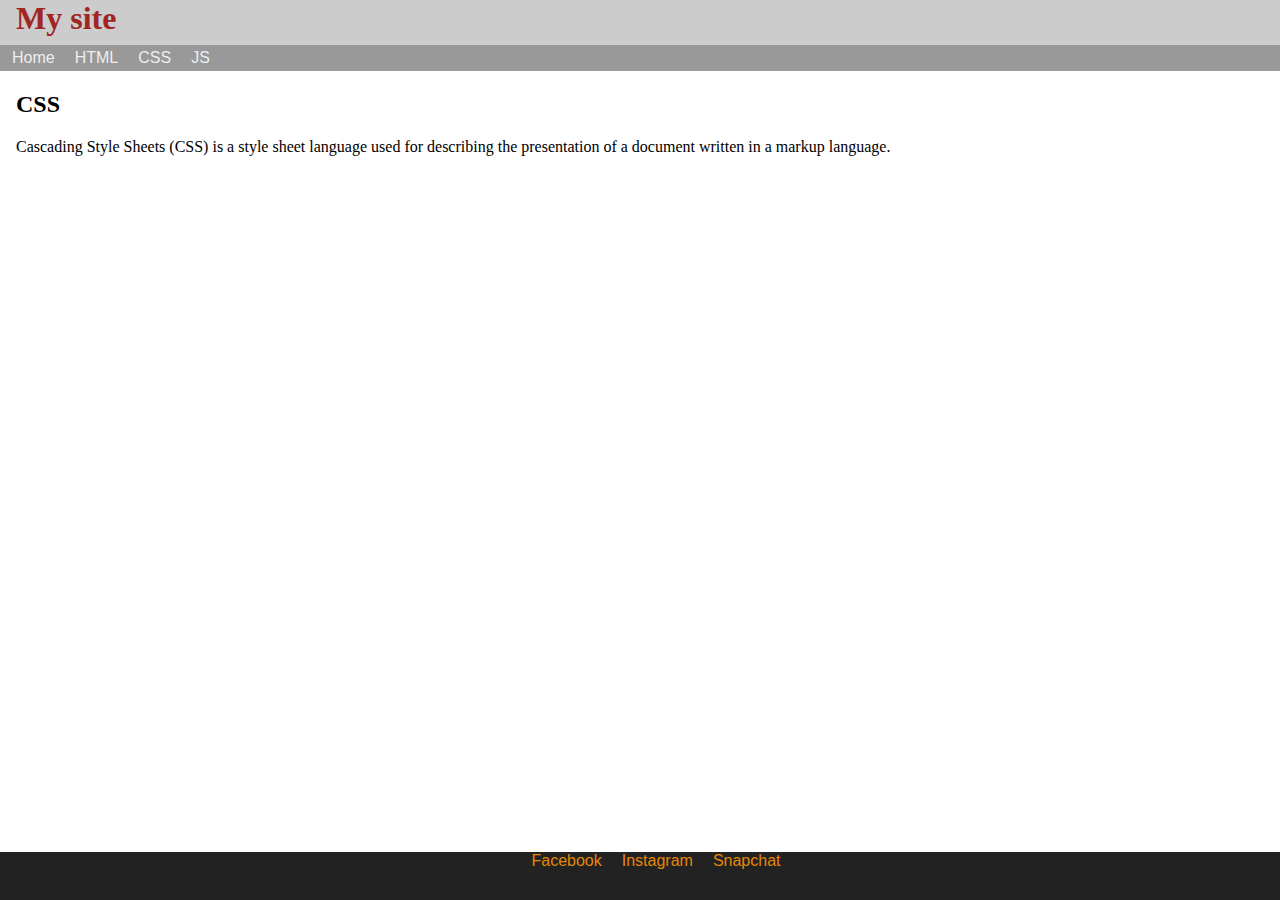
<file: css.html>
<!DOCTYPE html>
<html lang="en">
<head>
  <meta charset="UTF-8">
  <meta name="viewport" content="width=device-width, initial-scale=1.0">
  <meta http-equiv="X-UA-Compatible" content="ie=edge">
  <link rel="stylesheet" href="main.css">
  <title>My Site - CSS</title>
</head>
<body>
  <header>
    <h1>My site</h1>
    <nav>
      <a href="Index.html">Home</a>
      <a href="html.html">HTML</a>
      <a href="css.html">CSS</a>
      <a href="js.html">JS</a>
    </nav>
  </header>
  <article>
    <h2>CSS</h2>
    <p>Cascading Style Sheets (CSS) is a style sheet language used for describing the presentation of a document written in a markup language.</p>
  </article>
  <footer>
    <a href="http://www.facebook.com">Facebook</a>
    <a href="http://www.instagram.com">Instagram</a>
    <a href="http://www.snapchat.com">Snapchat</a>
   </footer>
</body>
</html>
</file>
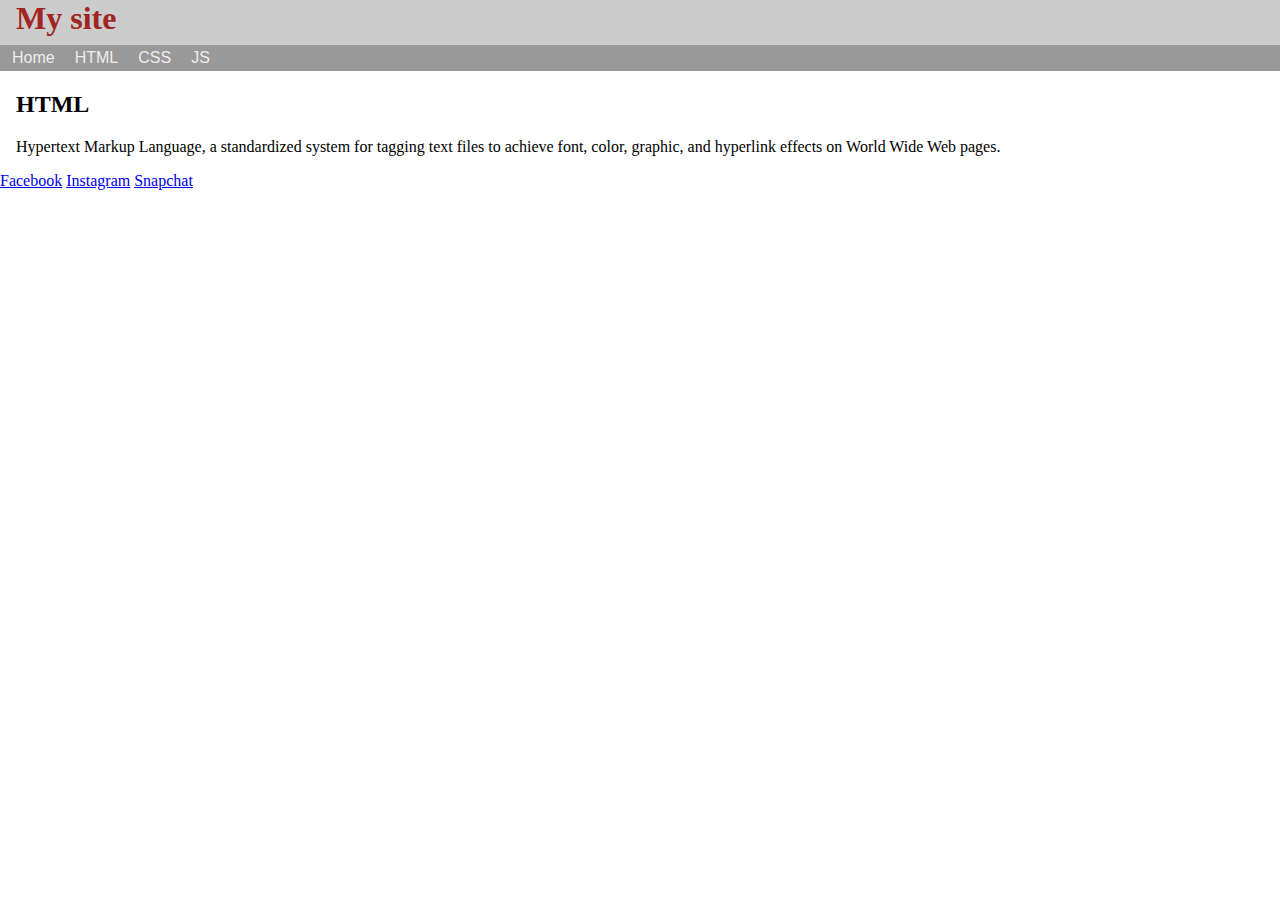
<file: html.html>
<!DOCTYPE html>
<html lang="en">
<head>
  <meta charset="UTF-8">
  <meta name="viewport" content="width=device-width, initial-scale=1.0">
  <meta http-equiv="X-UA-Compatible" content="ie=edge">
  <link rel="stylesheet" href="main.css">
  <title>My Site - HTML</title>
</head>
<body>
  <header>
    <h1>My site</h1>
    <nav>
      <a href="Index.html">Home</a>
      <a href="html.html">HTML</a>
      <a href="css.html">CSS</a>
      <a href="js.html">JS</a>
    </nav>
  </header>
  <article>
    <h2>HTML</h2>
    <p>Hypertext Markup Language, a standardized system for tagging text files to achieve font, color, graphic, and hyperlink effects on World Wide Web pages.</p>
  </article>
  <foot>
    <a href="http://www.facebook.com">Facebook</a>
    <a href="http://www.instagram.com">Instagram</a>
    <a href="http://www.snapchat.com">Snapchat</a>
  </foot>
</body>
</html>
</file>
<file: main.css>
header {
  background-color: #ccc;
  padding: 0;
  margin: 0;
}
body{
  margin:0;
}
h1 {
  margin: 0 0 .25em .5em;
  color: #A02523;
  font-family: "arial-black"
}
nav {
  padding: .25em;
  background-color: #999;
  overflow: hidden;
}
nav>a {
  /*This will style the anchor tag inside of nav*/
  font-family: arial;
  text-decoration: none;
  padding: .5em;
  color: #eee;
}
nav>a:hover{
  /*This will style anchor tag*/
  color: #555;
  background-color: #eee;
}
article {
  margin: 1em;
}
footer {
  height: 3em;
  background-color: #222;
  width: 100%;
  position:absolute;
  bottom:0;
  padding: 0 1em;
  text-align: center;
}
footer>a {
  font-family: arial;
  text-decoration: none;
  color: #E58705;
  margin: 0 .5em;
}
footer>a:hover {
  color: red;
}
</file>
